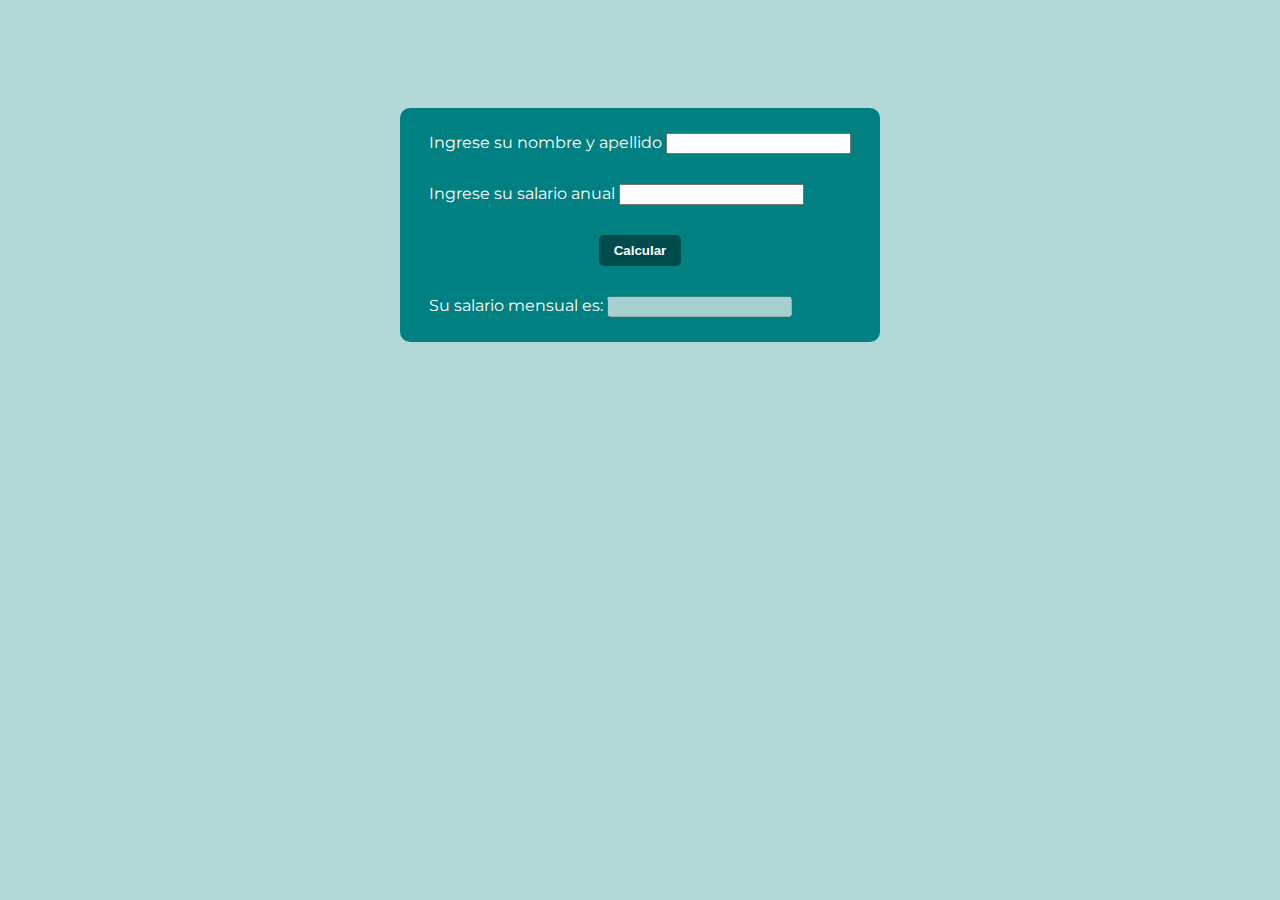
<file: tareas-resueltas/clase-5/index.html>
<!doctype html>
<html lang="es">
<head>
    <meta charset="UTF-8">
    <meta name="viewport"
          content="width=device-width, user-scalable=no, initial-scale=1.0, maximum-scale=1.0, minimum-scale=1.0">
    <meta http-equiv="X-UA-Compatible" content="ie=edge">
    <link type="text/css" rel="stylesheet" href="stylesTarea1/form.css">
    <link href="https://fonts.googleapis.com/css?family=Montserrat&display=swap" rel="stylesheet">
    <title>Clase 5</title>
</head>
<body>
    <section class="form">
        <div class="wrapper">
            <form>
                <div>
                    <label for="nombreYApellido">Ingrese su nombre y apellido</label>
                    <input type="text" id="nombreYApellido">
                </div>
                <div>
                    <label for="salarioAnual">Ingrese su salario anual</label>
                    <input type="number" id="salarioAnual">
                </div>
                <div class="btnWrapper">
                    <input type="button" class="calcularBtn" id="salarioMensualBtn" value="Calcular">
                </div>
                <div>
                    <label for="salarioMensual">Su salario mensual es: </label>
                    <input type="text" disabled id="salarioMensual"/>
                </div>
            </form>
        </div>

    </section>

    <script src="tarea-clase-5.js"></script>
</body>
</html>
</file>
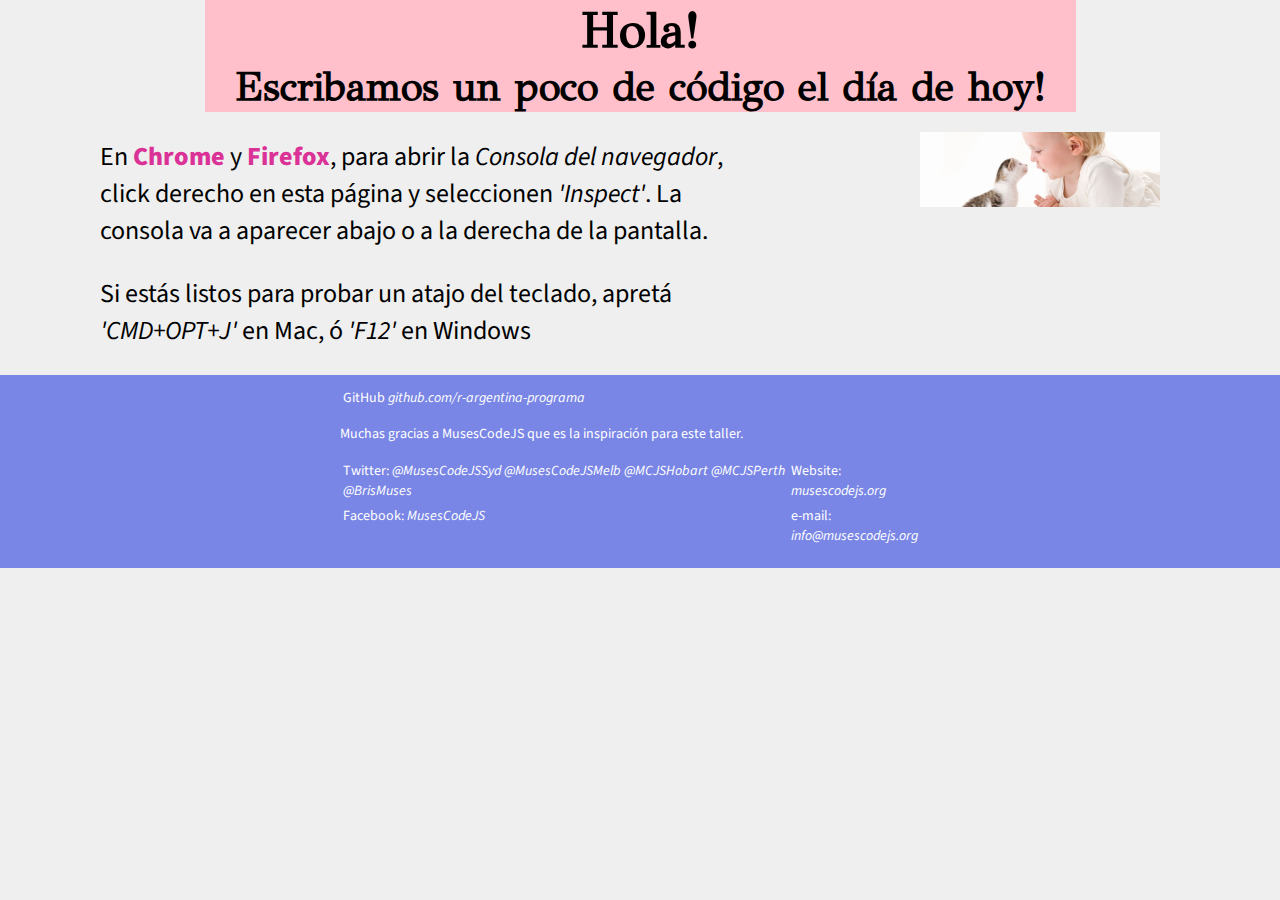
<file: tareas-resueltas/clase-3/index copy.html>
<!doctype html>
<html lang="en">

<head>
  <meta charset="UTF-8">
  <title>r/Argentina programa | Intro a JavaScript</title>
  <link rel="stylesheet" href="https://fonts.googleapis.com/css?family=GFS+Didot">
  <link rel="stylesheet" href="https://fonts.googleapis.com/css?family=Source+Sans+Pro:200">
  <link rel="stylesheet" href="css/main.css">
</head>

<body>
  <header>
    <h1>Hola!</h1>
    <h2>Escribamos un poco de código el día de hoy!</h2>
  </header>

  <main>
    <div>
      <p>En <a href="https://www.google.com/chrome/">Chrome</a> y <a href="https://www.mozilla.org/en-GB/firefox/new/">Firefox</a>,
        para abrir la <i>Consola del navegador</i>, click derecho en esta página y seleccionen <i>'Inspect'</i>. La consola va a aparecer
          abajo o a la derecha de la pantalla.
      <p>Si estás listos para probar un atajo del teclado, apretá <i>'<abbr title="Command">CMD</abbr>+<abbr title="Option">OPT</abbr>+J'</i>
        en Mac, ó <i>'F12'</i> en Windows</p>
    </div>

    <div id="logo">
      <img src="img/woman_bw.jpg" alt="Welcome to Muses Code JS">
    </div>
  </main>

  <footer>
    <div>
      <ul>
        <li class="website">
            <span>GitHub</span>
            <a href="https://github.com/r-argentina-programa/introduccion-a-js" target="_blank">github.com/r-argentina-programa</a>
        </li>
      </ul>
    </div>
    <div>
      <p>Muchas gracias a MusesCodeJS que es la inspiración para este taller.</p>
    </div>
    <div>
      <ul>
        <li class="twitter">
          <span>Twitter:</span>
          <a href="https://twitter.com/MusesCodeJSSyd" target="_blank" rel="noopener noreferrer">@MusesCodeJSSyd</a>
          <a href="https://twitter.com/MusesCodeJSMelb" target="_blank" rel="noopener noreferrer">@MusesCodeJSMelb</a>
          <a href="https://twitter.com/MCJSHobart" target="_blank" rel="noopener noreferrer">@MCJSHobart</a>
          <a href="https://twitter.com/MCJSPerth" target="_blank" rel="noopener noreferrer">@MCJSPerth</a>
          <a href="https://twitter.com/BrisMuses" target="_blank" rel="noopener noreferrer">@BrisMuses</a>
        </li>
        <li class="facebook">
          <span>Facebook:</span>
          <a href="https://www.facebook.com/MusesCodeJS" target="_blank" rel="noopener noreferrer">MusesCodeJS</a>
        </li>
      </ul>
      <ul>
        <li class="website">
          <span>Website:</span>
          <a href="https://musescodejs.org" target="_blank" rel="noopener noreferrer">musescodejs.org</a>
        </li>
        <li class="email">
          <span>e-mail:</span>
          <a href="mailto:info@musescodejs.org" target="_blank" rel="noopener noreferrer">info@musescodejs.org</a>
        </li>
      </ul>
    </div>
  </footer>
  <script src="nivel3.js"></script>
</body>
</html>
</file>
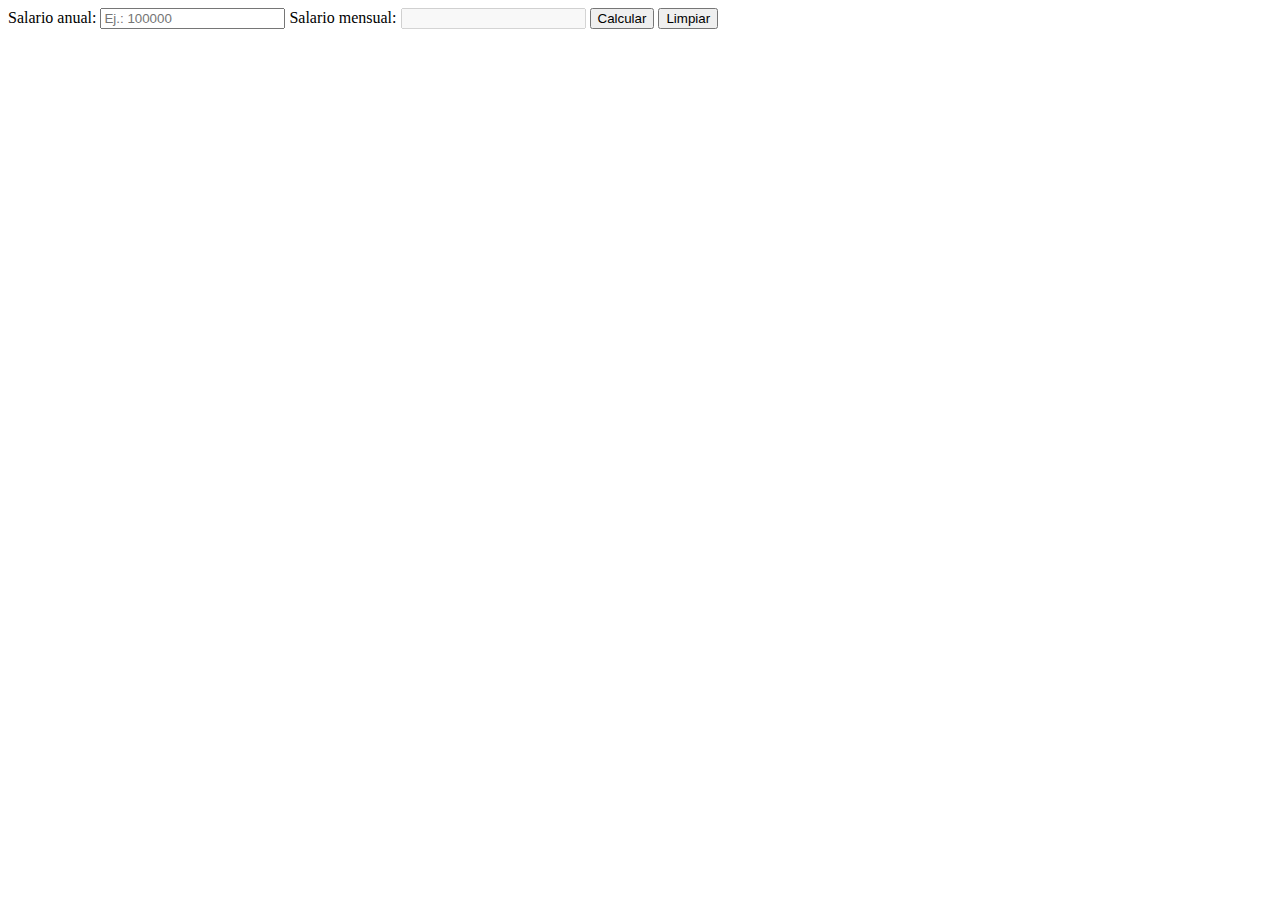
<file: tareas-resueltas/clase-5/tarea1.html>
<!doctype html>
<html lang="es">
<head>
    <meta charset="UTF-8">
    <meta name="viewport"
          content="width=device-width, user-scalable=no, initial-scale=1.0, maximum-scale=1.0, minimum-scale=1.0">
    <meta http-equiv="X-UA-Compatible" content="ie=edge">
    <title>Clase 5</title>
</head>
<body>
    <form>
        <label for="salario-anual">Salario anual:</label>
        <input type="number" id="salario-anual" placeholder="Ej.: 100000"/>
        <label for="salario-anual">Salario mensual:</label>
        <input type="number" disabled id="salario-mensual"/>
        <button type="button" id="calcular-salario-mensual">Calcular</button>
        <button type="reset">Limpiar</button>
    </form>
    <script type="text/javascript" src="tarea1.js"></script>
</body>
</html>
</file>
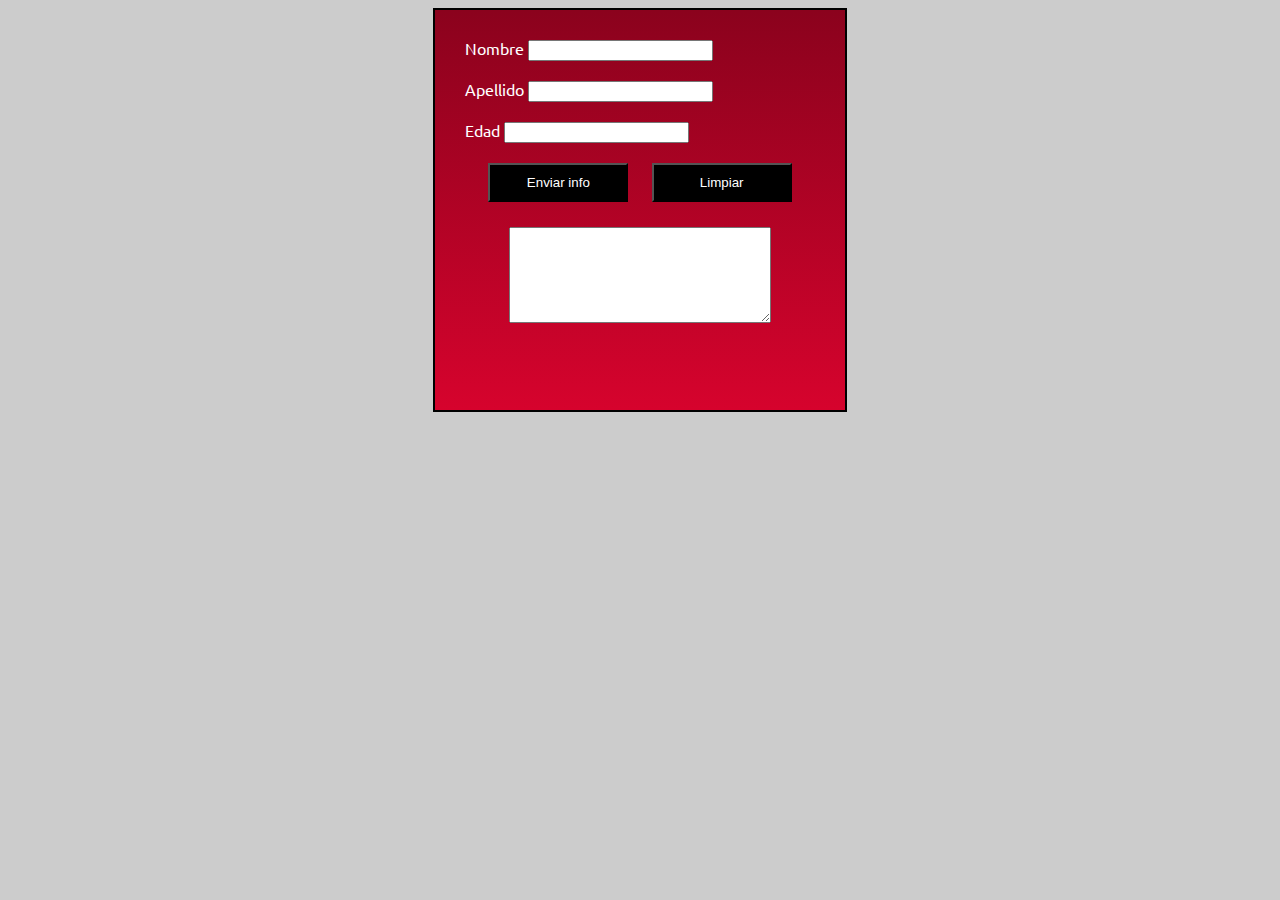
<file: tareas-resueltas/clase-5/tarea2.html>
<!DOCTYPE html>
<html lang="en">
<head>
    <meta charset="UTF-8">
    <meta name="viewport" content="width=device-width, initial-scale=1.0">
    <meta http-equiv="X-UA-Compatible" content="ie=edge">
    <link type="text/css" rel="stylesheet" href="stylesTarea2/styles.css">
    <link href="https://fonts.googleapis.com/css?family=Ubuntu&display=swap" rel="stylesheet">
    <title>Document</title>
</head>
<body>
    <div class="formWrapper">
        <form id="verificacionBar" onsubmit="return false;">
            <div>
                <label>Nombre</label>
                <input type="text" id="nombre">
            </div>
            <div>
                <label>Apellido</label>
                <input type="text" id="apellido">
            </div>
            <div>
                <label>Edad</label>
                <input type="number" id="edad">
            </div>
            <div class="submitWrapper">
                <input type="submit" class="btn" id="submitBtn" value="Enviar info">
                <button type="reset" class="btn">Limpiar</button>
            </div>
            <div class="submitWrapper">
                <textarea rows="6" cols="30" id="textarea"></textarea>
            </div>
        </form>
        <div id="saludoContainer" class="saludo">
        </div>
    </div>
    
    <script src="tarea2.js"></script>
</body>
</html>
</file>
<file: tareas-resueltas/clase-5/stylesTarea1/form.css>
body {
  background-color: #b2d8d8;
  font-family: 'Montserrat', sans-serif;
}

input[type=number]::-webkit-inner-spin-button,
input[type=number]::-webkit-outer-spin-button {
  -webkit-appearance: none;
  margin: 0;
}

.form {
  display: -webkit-box;
  display: -ms-flexbox;
  display: flex;
  -webkit-box-align: center;
      -ms-flex-align: center;
          align-items: center;
  -webkit-box-pack: center;
      -ms-flex-pack: center;
          justify-content: center;
}

.form .wrapper {
  width: 450px;
  margin-top: 100px;
  display: -webkit-box;
  display: -ms-flexbox;
  display: flex;
  -webkit-box-align: center;
      -ms-flex-align: center;
          align-items: center;
  -webkit-box-pack: center;
      -ms-flex-pack: center;
          justify-content: center;
  background-color: #008080;
  color: white;
  border-radius: 10px;
  padding: 10px 15px;
}

.form .wrapper input {
  margin: 15px 0px;
}

.form .wrapper .btnWrapper {
  display: -webkit-box;
  display: -ms-flexbox;
  display: flex;
  -webkit-box-align: center;
      -ms-flex-align: center;
          align-items: center;
  -webkit-box-pack: center;
      -ms-flex-pack: center;
          justify-content: center;
}

.form .wrapper .btnWrapper .calcularBtn {
  background-color: #004c4c;
  color: white;
  border: none;
  border-radius: 5px;
  padding: 8px 15px;
  font-weight: bold;
  display: -webkit-box;
  display: -ms-flexbox;
  display: flex;
  -webkit-box-align: center;
      -ms-flex-align: center;
          align-items: center;
  -webkit-box-pack: center;
      -ms-flex-pack: center;
          justify-content: center;
}
/*# sourceMappingURL=form.css.map */
</file>
<file: tareas-resueltas/clase-3/css/main.css>
html, body {
    margin: 0;
    padding: 0;
}

html {
    font-size: 62.5%;
}

body {
    align-items: center;
    background: #EFEFEF;
    display: flex;
    flex-direction: column;
    font-family: Avenir, 'Source Sans Pro', sans-serif;
    justify-content: center;
}

body * {
    box-sizing: border-box;
}

header {
    box-sizing: border-box;
    flex: 0 1 auto;
    text-align: center;
}

h1 {
    font-family: Didot, 'GFS Didot', serif;
    font-size: 5rem;
    margin: 0 3.5rem;
}

h2 {
    font-family: Didot, 'GFS Didot', serif;
    font-size: 4rem;
    margin: 0 3rem;
}

img {
    width: 100%;
    max-width: 24rem;
    margin: 2rem;
}

a {
    color: #DA3296;
    text-decoration: none;
}

abbr {
    text-decoration: none;
}

main {
    display: flex;
    flex: 1;
    width: calc(100% - 4rem);
}

main > div {
    margin: 0 auto;
    max-width: 64rem;
}

main p {
    font-size: 2.6rem;
}

main a {
    font-weight: 800;
}

footer {
    background-color: #7986e5;
    padding: 1rem 1rem 2rem;
    width: 100%;
}

footer > div {
    color: white;
    display: flex;
    flex-direction: row;
    font-family: Avenir, 'Source Sans Pro', sans-serif;
    font-size: 1.4rem;
    justify-content: space-between;
    margin: 0 auto;
    padding: 0 2rem;
    max-width: 64rem;
}

footer ul {
    list-style: none;
    margin: 0;
    padding: 0;
}

footer li {
    padding: .25rem;
}

footer span {
    display: block;
}

footer a {
    color: white;
    font-style: italic;
    text-decoration: none;
}

footer a:hover {
    color:white;
}

#surprise {
    color: red;
    font-size: 2.25rem;
}

@media only screen and (min-width: 640px) {
    footer span {
        display: inline;
    }
}
</file>
<file: tareas-resueltas/clase-5/stylesTarea2/styles.css>
body {
  background-color: #cccccc;
  display: -webkit-box;
  display: -ms-flexbox;
  display: flex;
  -webkit-box-pack: center;
      -ms-flex-pack: center;
          justify-content: center;
  font-family: 'Ubuntu', sans-serif;
}

input[type=number]::-webkit-inner-spin-button,
input[type=number]::-webkit-outer-spin-button {
  -webkit-appearance: none;
  margin: 0;
}

.formWrapper {
  background-image: -webkit-gradient(linear, left top, left bottom, from(#8b021d), to(#d6032d));
  background-image: linear-gradient(#8b021d, #d6032d);
  width: 350px;
  height: 360px;
  padding: 20px 30px;
  border: 2px solid black;
}

.formWrapper form {
  color: white;
}

.formWrapper form input {
  margin: 10px 0px;
}

.formWrapper form .submitWrapper {
  display: -webkit-box;
  display: -ms-flexbox;
  display: flex;
  -webkit-box-align: center;
      -ms-flex-align: center;
          align-items: center;
  -webkit-box-pack: space-evenly;
      -ms-flex-pack: space-evenly;
          justify-content: space-evenly;
}

.formWrapper form .submitWrapper .btn {
  width: 40%;
  padding: 10px 0px;
  background-color: black;
  color: white;
}

.formWrapper form textarea {
  margin-top: 15px;
}

.formWrapper .saludo {
  display: -webkit-box;
  display: -ms-flexbox;
  display: flex;
  -webkit-box-align: center;
      -ms-flex-align: center;
          align-items: center;
  -webkit-box-pack: center;
      -ms-flex-pack: center;
          justify-content: center;
}
/*# sourceMappingURL=styles.css.map */
</file>
